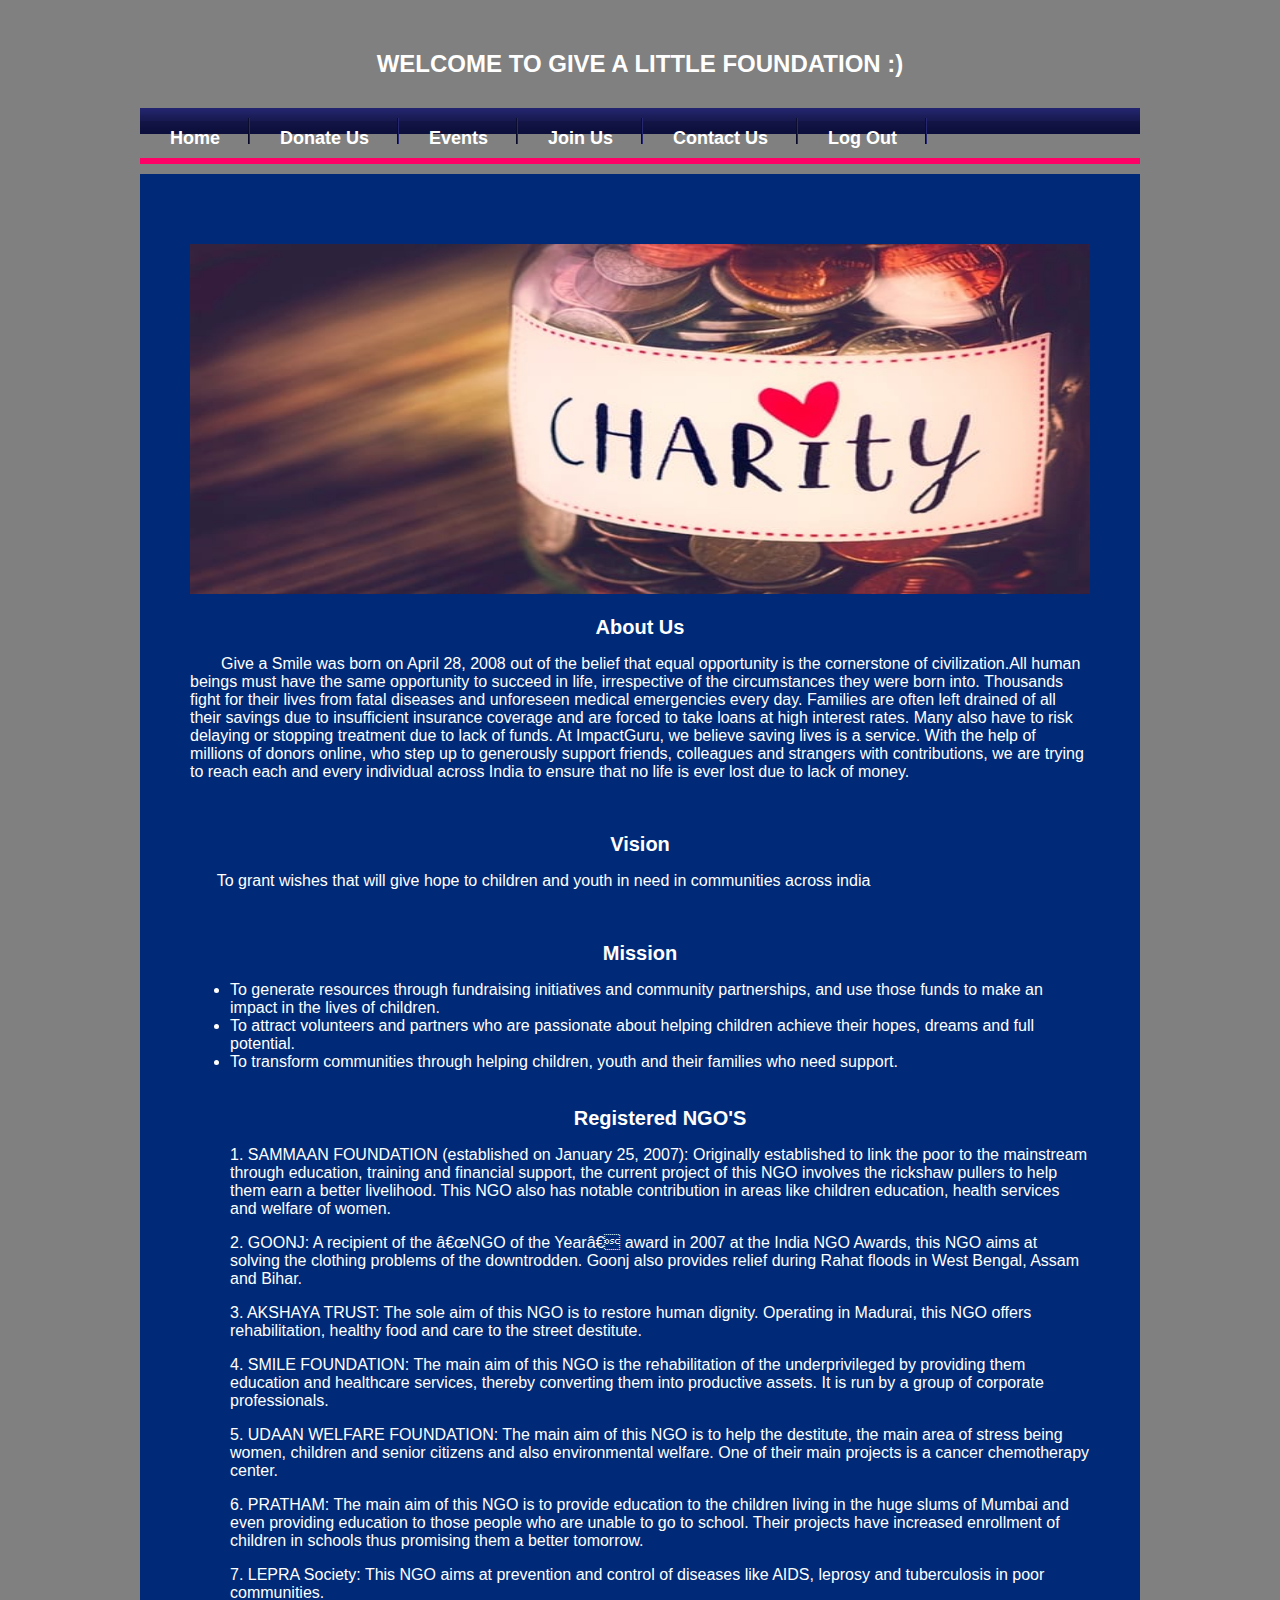
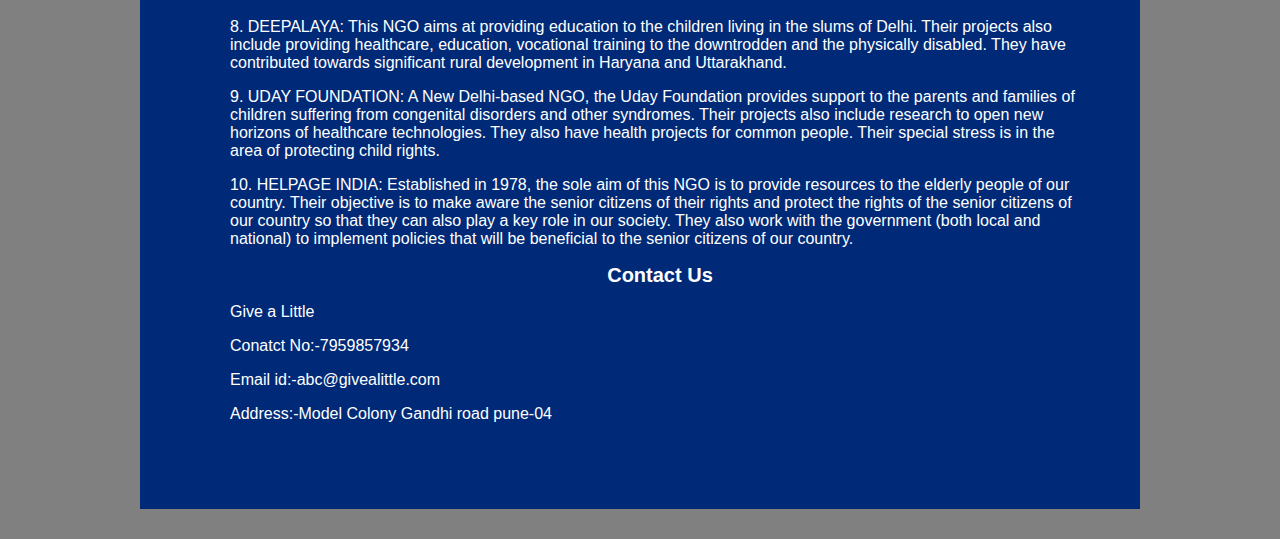
<file: contactus.html>
<!DOCTYPE html>  
    <html>  
    <head>  
    <meta name="viewport" content="width=device-width, initial-scale=1">  
    <style>  
    body{  
      font-family: Calibri, Helvetica, sans-serif;  
      background-color: #808080;
     margin: auto;
     color: white;
      width:1000px;
       
    }  
    .container {  
        padding: 50px;  
      background-color:#002a77;  
    }  
      
    input[type=text], input[type=password], textarea {  
      width: 100%;  
      padding: 15px;  
      margin: 5px 0 15px 0;  
      display: inline-block;  
      border: none;  
      background: #f1f1f1;  
    }  
    input[type=text]:focus, input[type=password]:focus {  
      background-color: orange;  
      outline: none;  
    }  
     div {  
                padding: 10px 0;  
             }  
    hr {  
      border: 1px solid #f1f1f1;  
      margin-bottom: 25px;  
    }  
    .registerbtn {  
      background-color: #4CAF50;  
      color: white;  
      padding: 16px 20px;  
      margin: 8px 0;  
      border: none;  
      cursor: pointer;  
      width: 100%;
      text-align: center;  
      opacity: 0.9;  
    }  
    .registerbtn:hover {  
      opacity: 1;  
    }  

a:link {
  color: green;
  background-color: white;
  text-decoration: underline;
}

    </style>  
    </head>  
    <body> 


<div id="doc" class="yui-t7">
  <div id="hd">
    <center><div id="header" ><h2 style="color:white">WELCOME  TO  GIVE  A  LITTLE  FOUNDATION  :)</h2></div></center>

<meta http-equiv="Content-Type" content="text/html; charset=iso-8859-1" />
<link rel="stylesheet" href="CSS/nav.css" type="text/css" />
<div id="stylefive">
  <ul>
                  <li><a href="index.html">Home</a></li>
                  <li><a href="donor.php">Donate Us</a></li>
                  <li><a href="events.html">Events</a></li>
                  <li><a href="Volunteer.php">Join Us</a></li>
                  <li><a href="contactus.html">Contact Us</a></li>
		  <li><a href="logout.php">Log Out</a></li> 
  </ul>
</div>



 
  <div id="wrapper">
   

    <section id="content">
      <div class="container">
        <div class="row">
          <div class="col-lg-12">


            
            <img src="Images/Aboutus.jpeg" alt="helpneedy" width="900" height="350">
		<br><br>
            <center> <h1> About Us </h1> </center>
            <p> &nbsp; &nbsp; &nbsp; &nbsp;Give a Smile was born on April 28, 2008 out of the belief that equal opportunity is                 the cornerstone of civilization.All human beings must have the same opportunity to succeed in life, irrespective of the circumstances they were born into. Thousands fight for their lives from fatal diseases and unforeseen medical emergencies every day. Families are often left drained of all their savings due to insufficient insurance coverage and are forced to take loans at high interest rates. Many also have to risk delaying or stopping treatment due to lack of funds.
At ImpactGuru, we believe saving lives is a service. With the help of millions of donors online, who step up to generously support friends, colleagues and strangers with contributions, we are trying to reach each and every individual across India to ensure that no life is ever lost due to lack of money.
</p> 
	
	<br><br>
          <center>  <h1> Vision </h1> </center>
           <p>&nbsp; &nbsp;&nbsp;&nbsp;&nbsp;To grant wishes that will give hope to children and youth in need in communities across india </p>
          
		<br><br>
           <center> <h1> Mission </h1></center>
          <ul type="list-style-type:disc">
          <li> To generate resources through fundraising initiatives and community partnerships, and use those funds to make an impact         			in the lives of children.</li>
          <li> To attract volunteers and partners who are passionate about helping children achieve their hopes, dreams and full potential.
               </li> 
          <li> To transform communities through helping children, youth and their families who need support. </li>
          <br><br> 
        <center> <h1> Registered NGO'S </h1> </center>
         <p> 1. SAMMAAN FOUNDATION (established on January 25, 2007): Originally established to link the poor to the mainstream through 		education, training and financial support, the current project of this NGO involves the rickshaw pullers to help them earn a 			better livelihood. This NGO also has notable contribution in areas like children education, health services and welfare of 			women.</p>
       <p>2. GOONJ: A recipient of the “NGO of the Year” award in 2007 at the India NGO Awards, this NGO aims at solving the clothing problems 		            of the downtrodden. Goonj also provides relief during Rahat floods in West Bengal, Assam and Bihar.</p>
        <p>3. AKSHAYA TRUST: The sole aim of this NGO is to restore human dignity. Operating in Madurai, this NGO offers rehabilitation, 			healthy food and care to the street destitute.</p>
 	<p>4. SMILE FOUNDATION: The main aim of this NGO is the rehabilitation of the underprivileged by providing them education and 		      healthcare services, thereby converting them into productive assets. It is run by a group of corporate professionals.</p>
 	<p>5. UDAAN WELFARE FOUNDATION: The main aim of this NGO is to help the destitute, the main area of stress being women, children and 		      senior citizens and also environmental welfare. One of their main projects is a cancer chemotherapy center.</p>
 	<p>6. PRATHAM: The main aim of this NGO is to provide education to the children living in the huge slums of Mumbai and even providing 		      education to those people who are unable to go to school. Their projects have increased enrollment of children in schools thus 			promising them a better tomorrow.</p>
	<p>7. LEPRA Society: This NGO aims at prevention and control of diseases like AIDS, leprosy and tuberculosis in poor communities.</p>
	<p>8. DEEPALAYA: This NGO aims at providing education to the children living in the slums of Delhi. Their projects also include  		      providing healthcare, education, vocational training to the downtrodden and the physically disabled. They have contributed 		      towards significant rural development in Haryana and Uttarakhand. </p>
	<p>9. UDAY FOUNDATION: A New Delhi-based NGO, the Uday Foundation provides support to the parents and families of children suffering 		      from congenital disorders and other syndromes. Their projects also include research to open new horizons of healthcare 			technologies. They also have health projects for common people. Their special stress is in the area of protecting child rights. 	</p>
	<p> 10. HELPAGE INDIA: Established in 1978, the sole aim of this NGO is to provide resources to the elderly people of our country. 			Their objective is to make aware the senior citizens of their rights and protect the rights of the senior citizens of our 			country so that they can also play a key role in our society. They also work with the government (both local and national) to 			implement policies that will be beneficial to the senior citizens of our country.</p>

           <footer>
           <center> <h1> Contact Us </h1> </center> 
          <p> Give a Little </p>
          <p> Conatct No:-7959857934 </p>
          <p> Email id:-abc@givealittle.com</p>
          <p>Address:-Model Colony Gandhi road pune-04 </p>
          </footer>
      
      </div>
    </section>

</body>

</html>
</file>
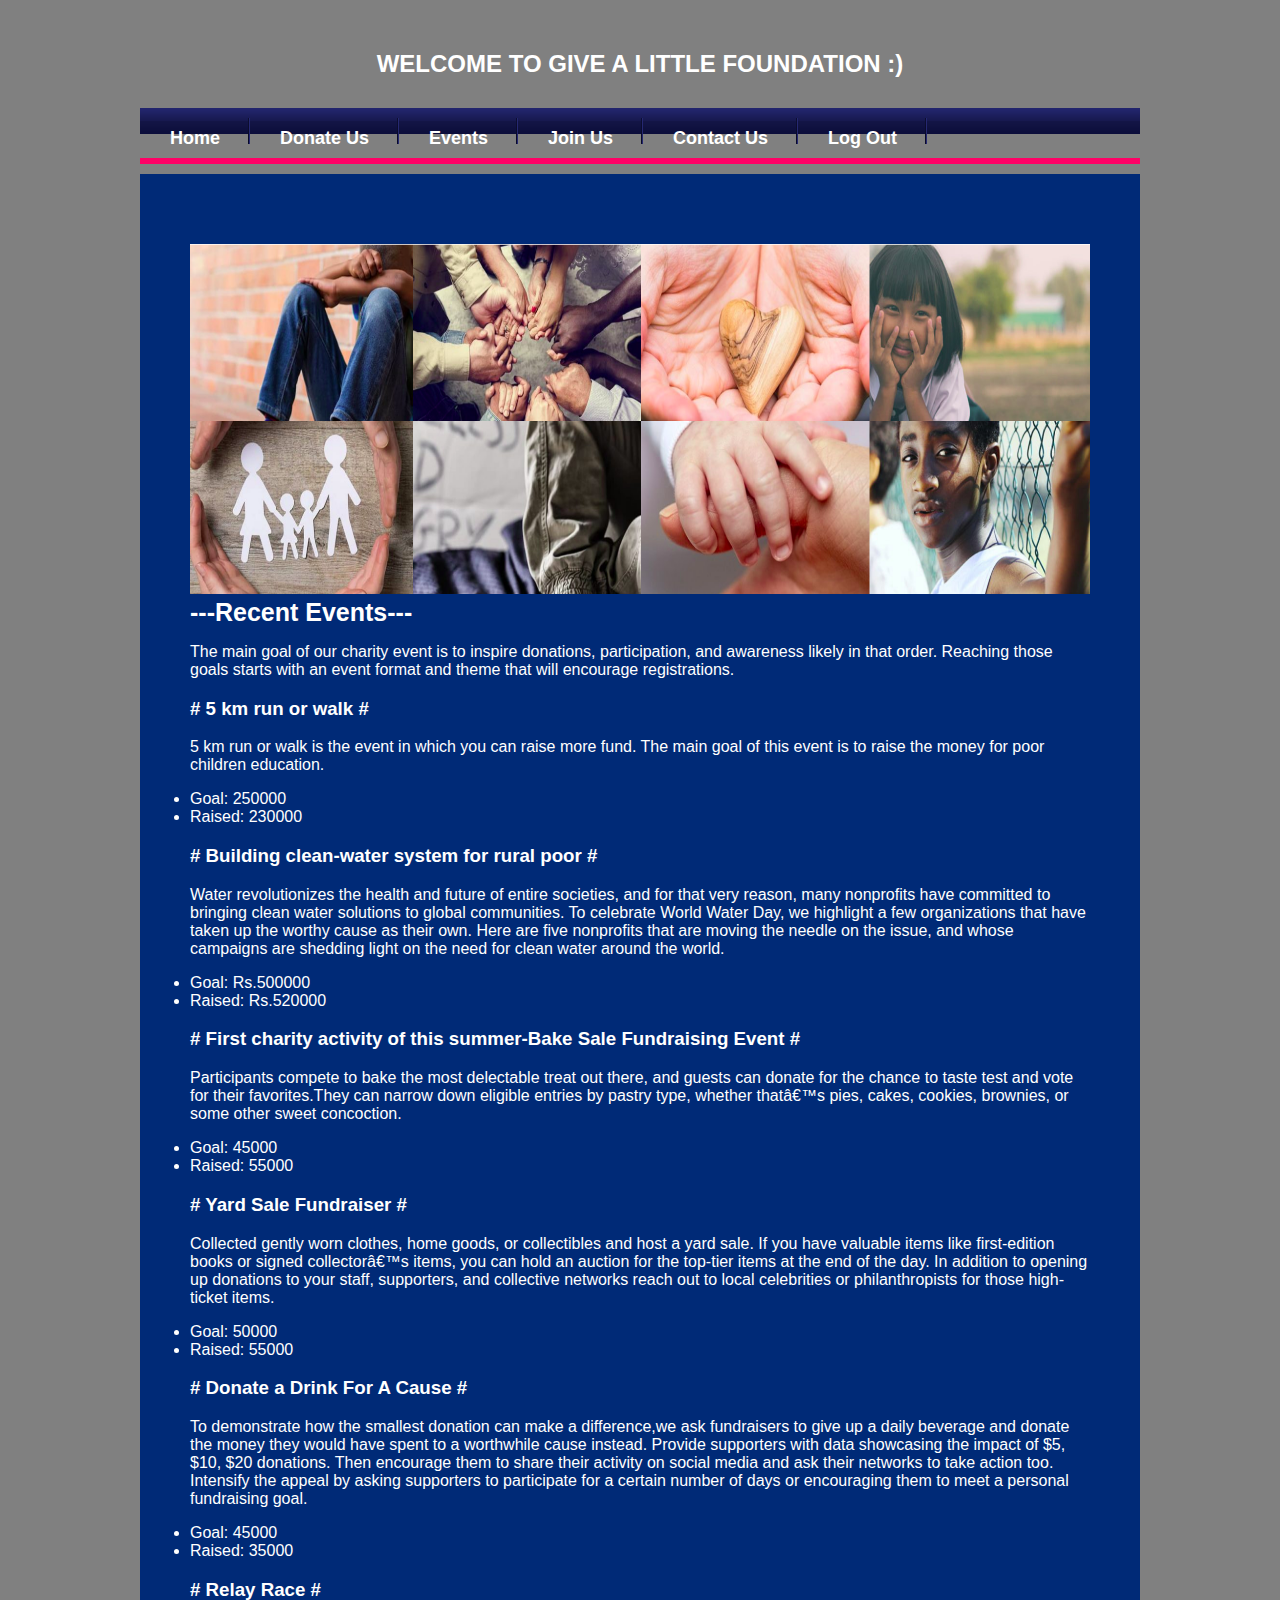
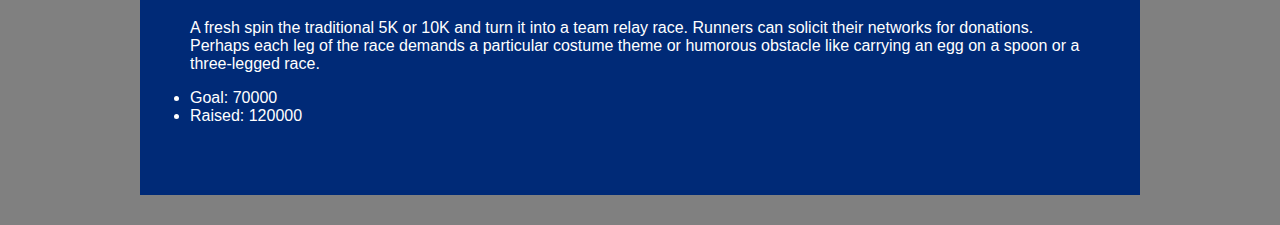
<file: events.html>
<!DOCTYPE html>  
    <html>  
    <head>  
    <meta name="viewport" content="width=device-width, initial-scale=1">  
    <style>  
    body{  
      font-family: Calibri, Helvetica, sans-serif;  
      background-color: #808080;
     margin: auto;
     color: white;
      width:1000px;
       
    }  
    .container {  
        padding: 50px;  
      background-color:#002a77;  
    }  
      
    input[type=text], input[type=password], textarea {  
      width: 100%;  
      padding: 15px;  
      margin: 5px 0 15px 0;  
      display: inline-block;  
      border: none;  
      background: #f1f1f1;  
    }  
    input[type=text]:focus, input[type=password]:focus {  
      background-color: orange;  
      outline: none;  
    }  
     div {  
                padding: 10px 0;  
             }  
    hr {  
      border: 1px solid #f1f1f1;  
      margin-bottom: 25px;  
    }  
    .registerbtn {  
      background-color: #4CAF50;  
      color: white;  
      padding: 16px 20px;  
      margin: 8px 0;  
      border: none;  
      cursor: pointer;  
      width: 100%;
      text-align: center;  
      opacity: 0.9;  
    }  
    .registerbtn:hover {  
      opacity: 1;  
    }  

a:link {
  color: green;
  background-color: white;
  text-decoration: underline;
}

    </style>  
    </head>  
    <body> 


<div id="doc" class="yui-t7">
  <div id="hd">
    <center><div id="header" ><h2 style="color:white">WELCOME  TO  GIVE  A  LITTLE  FOUNDATION  :)</h2></div></center>

<meta http-equiv="Content-Type" content="text/html; charset=iso-8859-1" />
<link rel="stylesheet" href="CSS/nav.css" type="text/css" />
<div id="stylefive">
  <ul>
                  <li><a href="index.html">Home</a></li>
                  <li><a href="donor.php">Donate Us</a></li>
                  <li><a href="events.html">Events</a></li>
                  <li><a href="Volunteer.php">Join Us</a></li>
                  <li><a href="contactus.html">Contact Us</a></li>
		  <li><a href="logout.php">Log Out</a></li> 
  </ul>
</div>



 
  <div id="wrapper">
    <section id="content">
      <div class="container">
        <div class="row">
          <div class="col-lg-12">


            
            <img src="Images/Events.png" alt="events" width="900" height="350">
 <h1 style="font-size:25px";>---Recent Events---</h1>
              <p>The main goal of our charity event is to inspire donations, participation, and awareness likely in that order. Reaching those goals starts with an event format and theme that will encourage registrations.</p>
            
              
                <h3># 5 km run or walk  #</h3>
                <p> 5 km run or walk is the event in which you can raise more fund. The main goal of this event is to raise the money for poor children education.
                  </p>
                  
                    <li></i>Goal: 250000</li>
                    <li></i>Raised: 230000</li>
                  
             
              
              
                <h3># Building clean-water system for rural poor #</h3>
                <p>Water revolutionizes the health and future of entire societies, and for that very reason, many nonprofits have committed to bringing clean water solutions to global communities. To celebrate World Water Day, we highlight a few organizations that have taken up the worthy cause as their own. Here are five nonprofits that are moving the needle on the issue, and whose campaigns are shedding light on the need for clean water around the world.
                </p>
                
                  <li></i>Goal: Rs.500000</li>
                  <li></i>Raised: Rs.520000</li>
              

             
                <h3># First charity activity of this summer-Bake Sale Fundraising Event #</h3>
                <p> Participants compete to bake the most delectable treat out there, and guests can donate for the chance to taste test and vote for their favorites.They can narrow down eligible entries by pastry type, whether that’s pies, cakes, cookies, brownies, or some other sweet concoction.
                </p>
               
                  <li></i>Goal: 45000</li>
                  <li></i>Raised: 55000</li>
                

		<h3># Yard Sale Fundraiser #</h3>
                <p> Collected gently worn clothes, home goods, or collectibles and host a yard sale. If you have valuable items like first-edition books or signed collector’s items, you can hold an auction for the top-tier items at the end of the day. In addition to opening up donations to your staff, supporters, and collective networks reach out to local celebrities or philanthropists for those high-ticket items.
                </p>
               
                  <li></i>Goal: 50000</li>
                  <li></i>Raised: 55000</li>
                

   		<h3># Donate a Drink For A Cause #</h3>
                <p> To demonstrate how the smallest donation can make a difference,we ask fundraisers to give up a daily beverage and donate the money they would have spent to a worthwhile cause instead. Provide supporters with data showcasing the impact of $5, $10, $20 donations. Then encourage them to share their activity on social media and ask their networks to take action too.

Intensify the appeal by asking supporters to participate for a certain number of days or encouraging them to meet a personal fundraising goal.  </p>
               
                  <li></i>Goal: 45000</li>
                  <li></i>Raised: 35000</li>
                


		<h3># Relay Race #</h3>
                <p> A fresh spin the traditional 5K or 10K and turn it into a team relay race. Runners can solicit their networks for donations. Perhaps each leg of the race demands a particular costume theme or humorous obstacle like carrying an egg on a spoon or a three-legged race. 
                </p>
               
                  <li></i>Goal: 70000</li>
                  <li></i>Raised: 120000</li>
                


   
      </div>
    </section>

</body>

</html>
</file>
<file: CSS/nav.css>
h1 {
	font-family:Verdana, Arial, Helvetica, sans-serif;
	font-size:20px;
	font-weight:bold;
	margin:0;
	padding:0;
	}

hr {
	border:none;
	border-top:2px solid #CCCCCC;
	height:2px;
	margin-bottom:35px;
	}

#stylefive{
	position:relative;
	display:block;
	height:30px;
	font-size:18px;
	font-weight:bold;
	background:transparent url(bgOFF.gif) repeat-x top left;
	font-family:Arial,Verdana,Helvitica,sans-serif;
	border-bottom:6px solid #FF0066;
	}

#stylefive ul{
	margin:0px;
	padding:0;
	list-style-type:none;
	width:auto;
	}

#stylefive ul li{
	display:block;
	float:left;
	margin:0;
	}

#stylefive ul li a{
	display:block;
	float:left;
	color:#fff;
	text-decoration:none;
	padding:10px 30px 0 30px;
	height:20px;
	background:transparent url(bgDIVIDER.gif) no-repeat top right;
	}

#stylefive ul li a:hover,#stylefive ul li a.current{
	color:#fff;
	background:#131546 url(bgDIVIDER.gif) no-repeat top right;
	}
</file>
